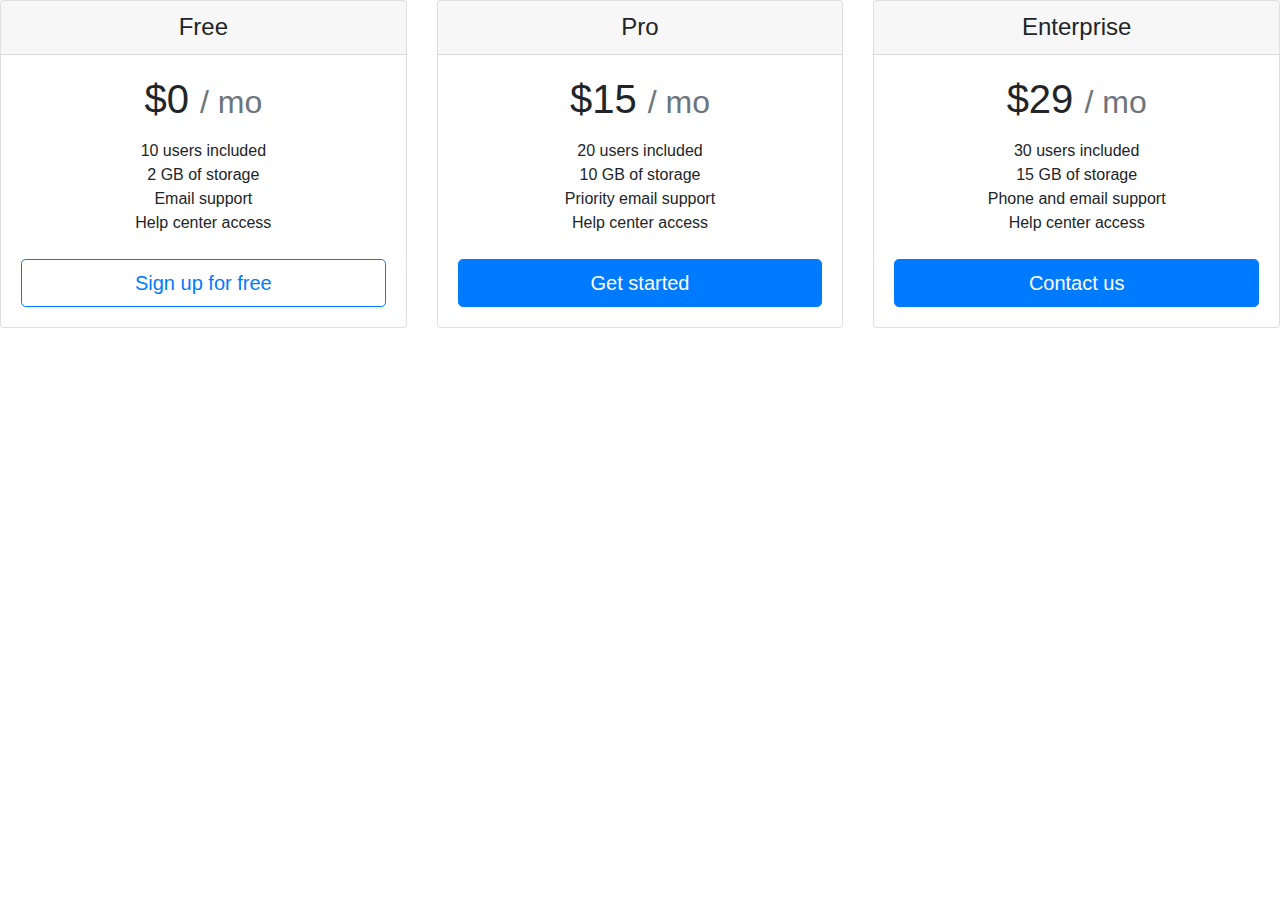
<file: TinDog-Start-master/Bootstrap_Card_Pracice.html>
<!DOCTYPE html>
<html lang="en">
<head>
    <meta charset="UTF-8">
    <meta http-equiv="X-UA-Compatible" content="IE=edge">
    <meta name="viewport" content="width=device-width, initial-scale=1.0">
    <title>Document</title>
    <link rel="stylesheet" href="https://cdn.jsdelivr.net/npm/bootstrap@4.0.0/dist/css/bootstrap.min.css" integrity="sha384-Gn5384xqQ1aoWXA+058RXPxPg6fy4IWvTNh0E263XmFcJlSAwiGgFAW/dAiS6JXm" crossorigin="anonymous">
</head>
<body>
    <div class="card-deck mb-3 text-center">
        <div class="card mb-4 box-shadow">
          <div class="card-header">
            <h4 class="my-0 font-weight-normal">Free</h4>
          </div>
          <div class="card-body">
            <h1 class="card-title pricing-card-title">$0 <small class="text-muted">/ mo</small></h1>
            <ul class="list-unstyled mt-3 mb-4">
              <li>10 users included</li>
              <li>2 GB of storage</li>
              <li>Email support</li>
              <li>Help center access</li>
            </ul>
            <button type="button" class="btn btn-lg btn-block btn-outline-primary">Sign up for free</button>
          </div>
        </div>
        <div class="card mb-4 box-shadow">
          <div class="card-header">
            <h4 class="my-0 font-weight-normal">Pro</h4>
          </div>
          <div class="card-body">
            <h1 class="card-title pricing-card-title">$15 <small class="text-muted">/ mo</small></h1>
            <ul class="list-unstyled mt-3 mb-4">
              <li>20 users included</li>
              <li>10 GB of storage</li>
              <li>Priority email support</li>
              <li>Help center access</li>
            </ul>
            <button type="button" class="btn btn-lg btn-block btn-primary">Get started</button>
          </div>
        </div>
        <div class="card mb-4 box-shadow">
          <div class="card-header">
            <h4 class="my-0 font-weight-normal">Enterprise</h4>
          </div>
          <div class="card-body">
            <h1 class="card-title pricing-card-title">$29 <small class="text-muted">/ mo</small></h1>
            <ul class="list-unstyled mt-3 mb-4">
              <li>30 users included</li>
              <li>15 GB of storage</li>
              <li>Phone and email support</li>
              <li>Help center access</li>
            </ul>
            <button type="button" class="btn btn-lg btn-block btn-primary">Contact us</button>
          </div>
        </div>
      </div>
</body>
</html>
</file>
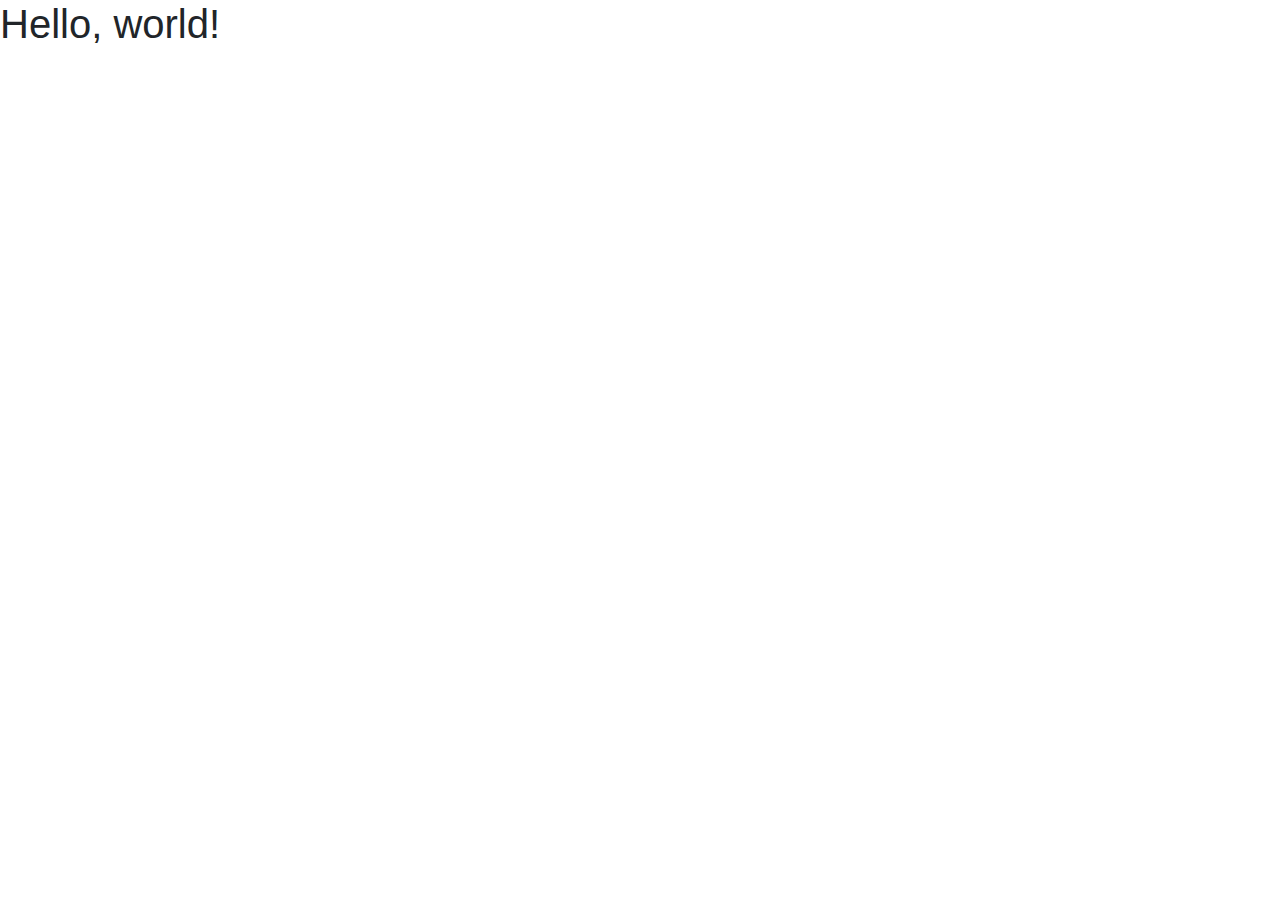
<file: TinDog-Start-master/practiceBootstrap.html>
<!doctype html>
<html lang="en">
  <head>
    <!-- Required meta tags -->
    <meta charset="utf-8">
    <meta name="viewport" content="width=device-width, initial-scale=1, shrink-to-fit=no">

    <!-- Bootstrap CSS -->
    <link rel="stylesheet" href="https://cdn.jsdelivr.net/npm/bootstrap@4.0.0/dist/css/bootstrap.min.css" integrity="sha384-Gn5384xqQ1aoWXA+058RXPxPg6fy4IWvTNh0E263XmFcJlSAwiGgFAW/dAiS6JXm" crossorigin="anonymous">

    <title>Hello, world!</title>
  </head>
  <body>
    <h1>Hello, world!</h1>

    <!-- Optional JavaScript -->
    <!-- jQuery first, then Popper.js, then Bootstrap JS -->
    <script src="https://code.jquery.com/jquery-3.2.1.slim.min.js" integrity="sha384-KJ3o2DKtIkvYIK3UENzmM7KCkRr/rE9/Qpg6aAZGJwFDMVNA/GpGFF93hXpG5KkN" crossorigin="anonymous"></script>
    <script src="https://cdn.jsdelivr.net/npm/popper.js@1.12.9/dist/umd/popper.min.js" integrity="sha384-ApNbgh9B+Y1QKtv3Rn7W3mgPxhU9K/ScQsAP7hUibX39j7fakFPskvXusvfa0b4Q" crossorigin="anonymous"></script>
    <script src="https://cdn.jsdelivr.net/npm/bootstrap@4.0.0/dist/js/bootstrap.min.js" integrity="sha384-JZR6Spejh4U02d8jOt6vLEHfe/JQGiRRSQQxSfFWpi1MquVdAyjUar5+76PVCmYl" crossorigin="anonymous"></script>
  </body>
</html>
</file>
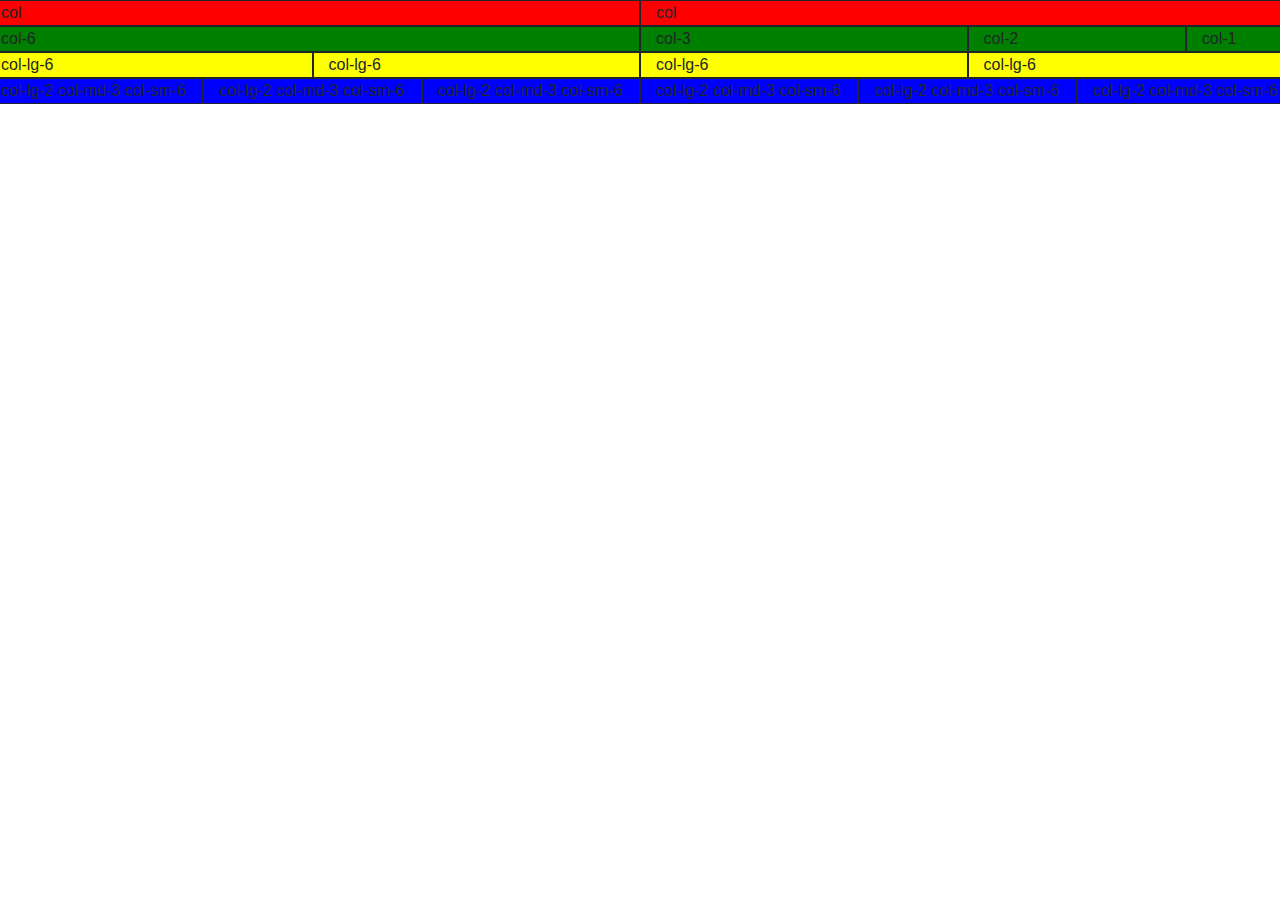
<file: TinDog-Start-master/css/Grid.html>
<!DOCTYPE html>
<html lang="en">
<head>
    <meta charset="UTF-8">
    <meta http-equiv="X-UA-Compatible" content="IE=edge">
    <meta name="viewport" content="width=device-width, initial-scale=1.0">
    <link rel="stylesheet" href="https://cdn.jsdelivr.net/npm/bootstrap@4.0.0/dist/css/bootstrap.min.css" integrity="sha384-Gn5384xqQ1aoWXA+058RXPxPg6fy4IWvTNh0E263XmFcJlSAwiGgFAW/dAiS6JXm" crossorigin="anonymous">
    <title>Document</title>
</head>
<body>
    <div class="row">
        <div class="col" style="background-color:red; border:1px solid;"> col </div>
        <div class="col" style="background-color:red; border:1px solid;"> col </div>
    </div>
    <div class="row">
        <div class="col-6" style="background-color:green; border:1px solid;"> col-6 </div>
        <div class="col-3" style="background-color:green; border:1px solid;"> col-3 </div>
        <div class="col-2" style="background-color:green; border:1px solid;"> col-2 </div>
        <div class="col-1" style="background-color:green; border:1px solid;"> col-1 </div>
    </div>
    <div class="row">
        <div class="col-lg-3 col-md-4 col-sm-6" style="background-color:yellow; border:1px solid;"> col-lg-6 </div>
        <div class="col-lg-3 col-md-4  col-sm-6" style="background-color:yellow; border:1px solid;"> col-lg-6 </div>
        <div class="col-lg-3 col-md-4  col-sm-6" style="background-color:yellow; border:1px solid;"> col-lg-6 </div>
        <div class="col-lg-3 col-md-4  col-sm-6" style="background-color:yellow; border:1px solid;"> col-lg-6 </div>
    </div>
    <div class="row">
        <div class="col-lg-2 col-md-3" style="background-color:blue; border:1px solid;"> col-lg-2 col-md-3 col-sm-6 </div>
        <div class="col-lg-2 col-md-3 col-sm-6" style="background-color:blue; border:1px solid;"> col-lg-2 col-md-3 col-sm-6 </div>
        <div class="col-lg-2  col-md-3 col-sm-6" style="background-color:blue; border:1px solid;"> col-lg-2 col-md-3 col-sm-6 </div>
        <div class="col-lg-2  col-md-3 col-sm-6" style="background-color:blue; border:1px solid;"> col-lg-2 col-md-3 col-sm-6 </div>
        <div class="col-lg-2  col-md-3 col-sm-6" style="background-color:blue; border:1px solid;"> col-lg-2 col-md-3 col-sm-6 </div>
        <div class="col-lg-2  col-md-3 col-sm-6" style="background-color:blue; border:1px solid;"> col-lg-2 col-md-3 col-sm-6 </div>
    </div>
</body>
</html>
</file>
